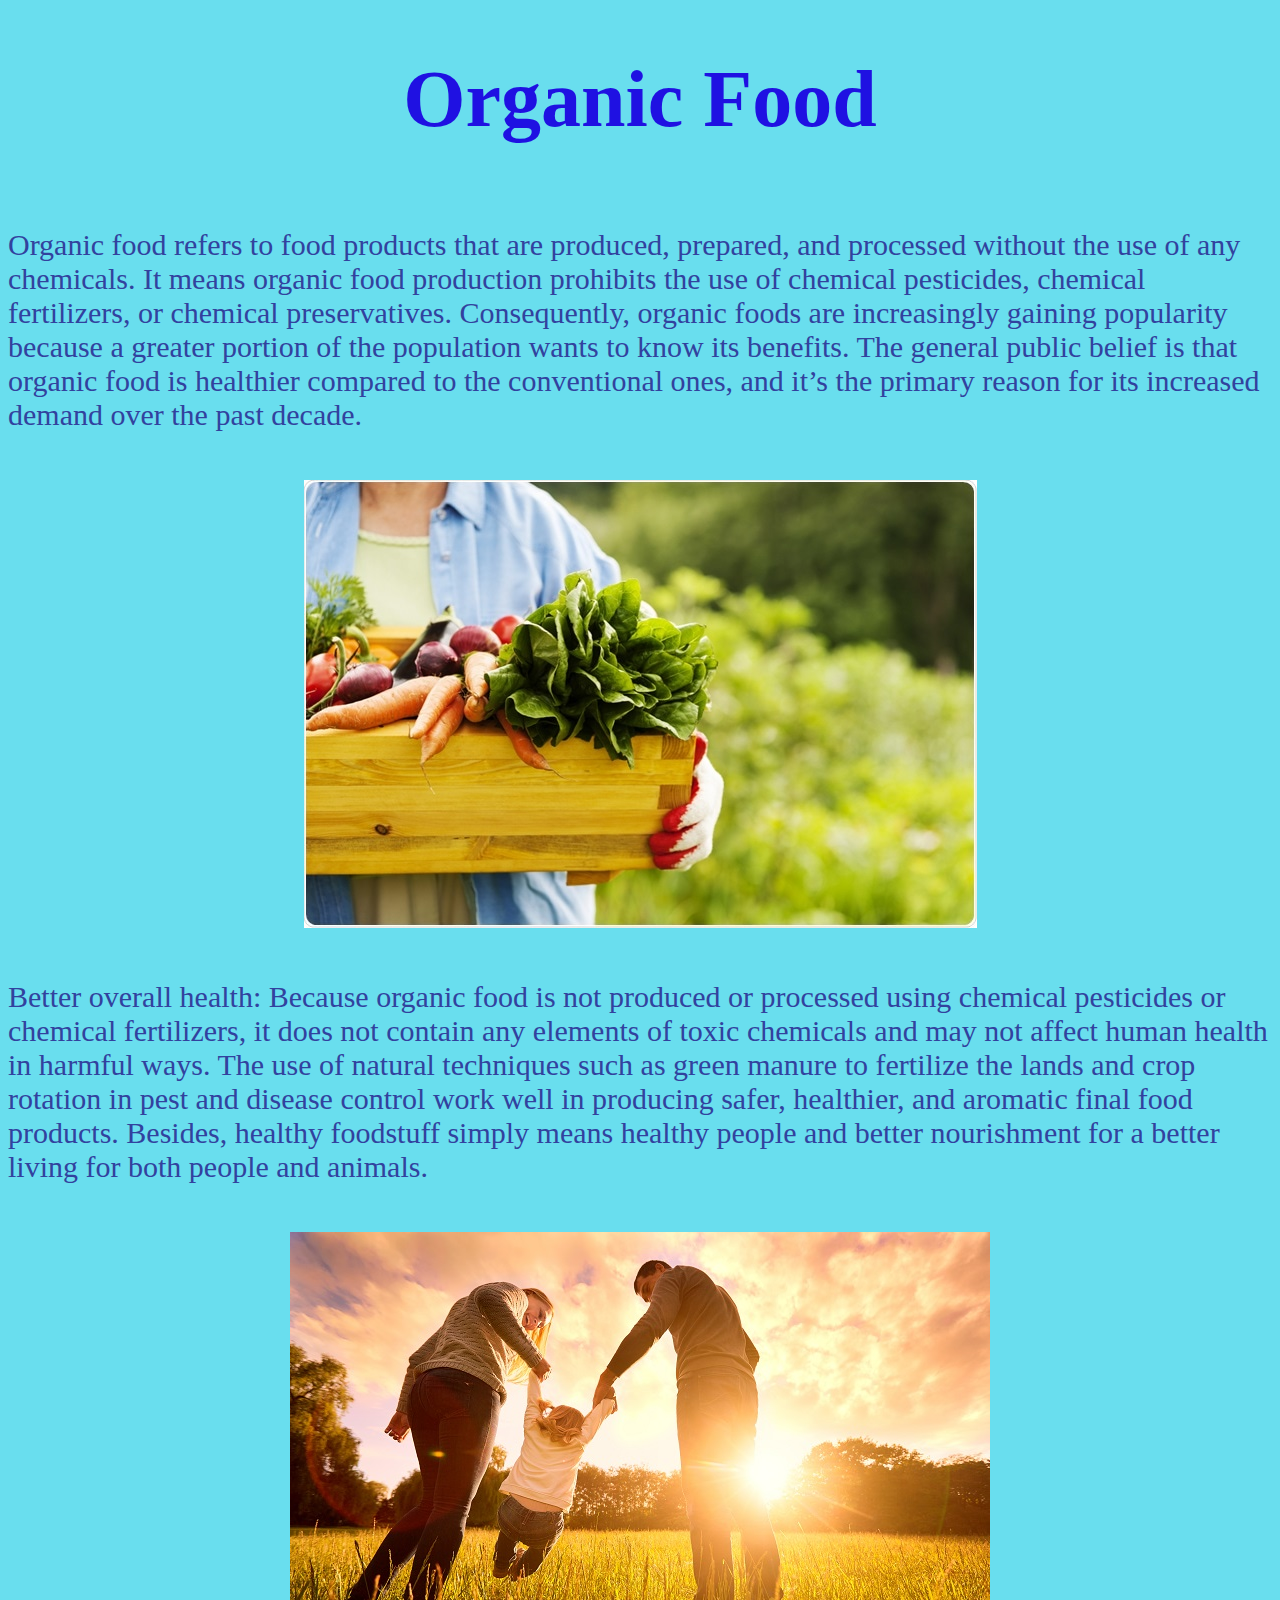
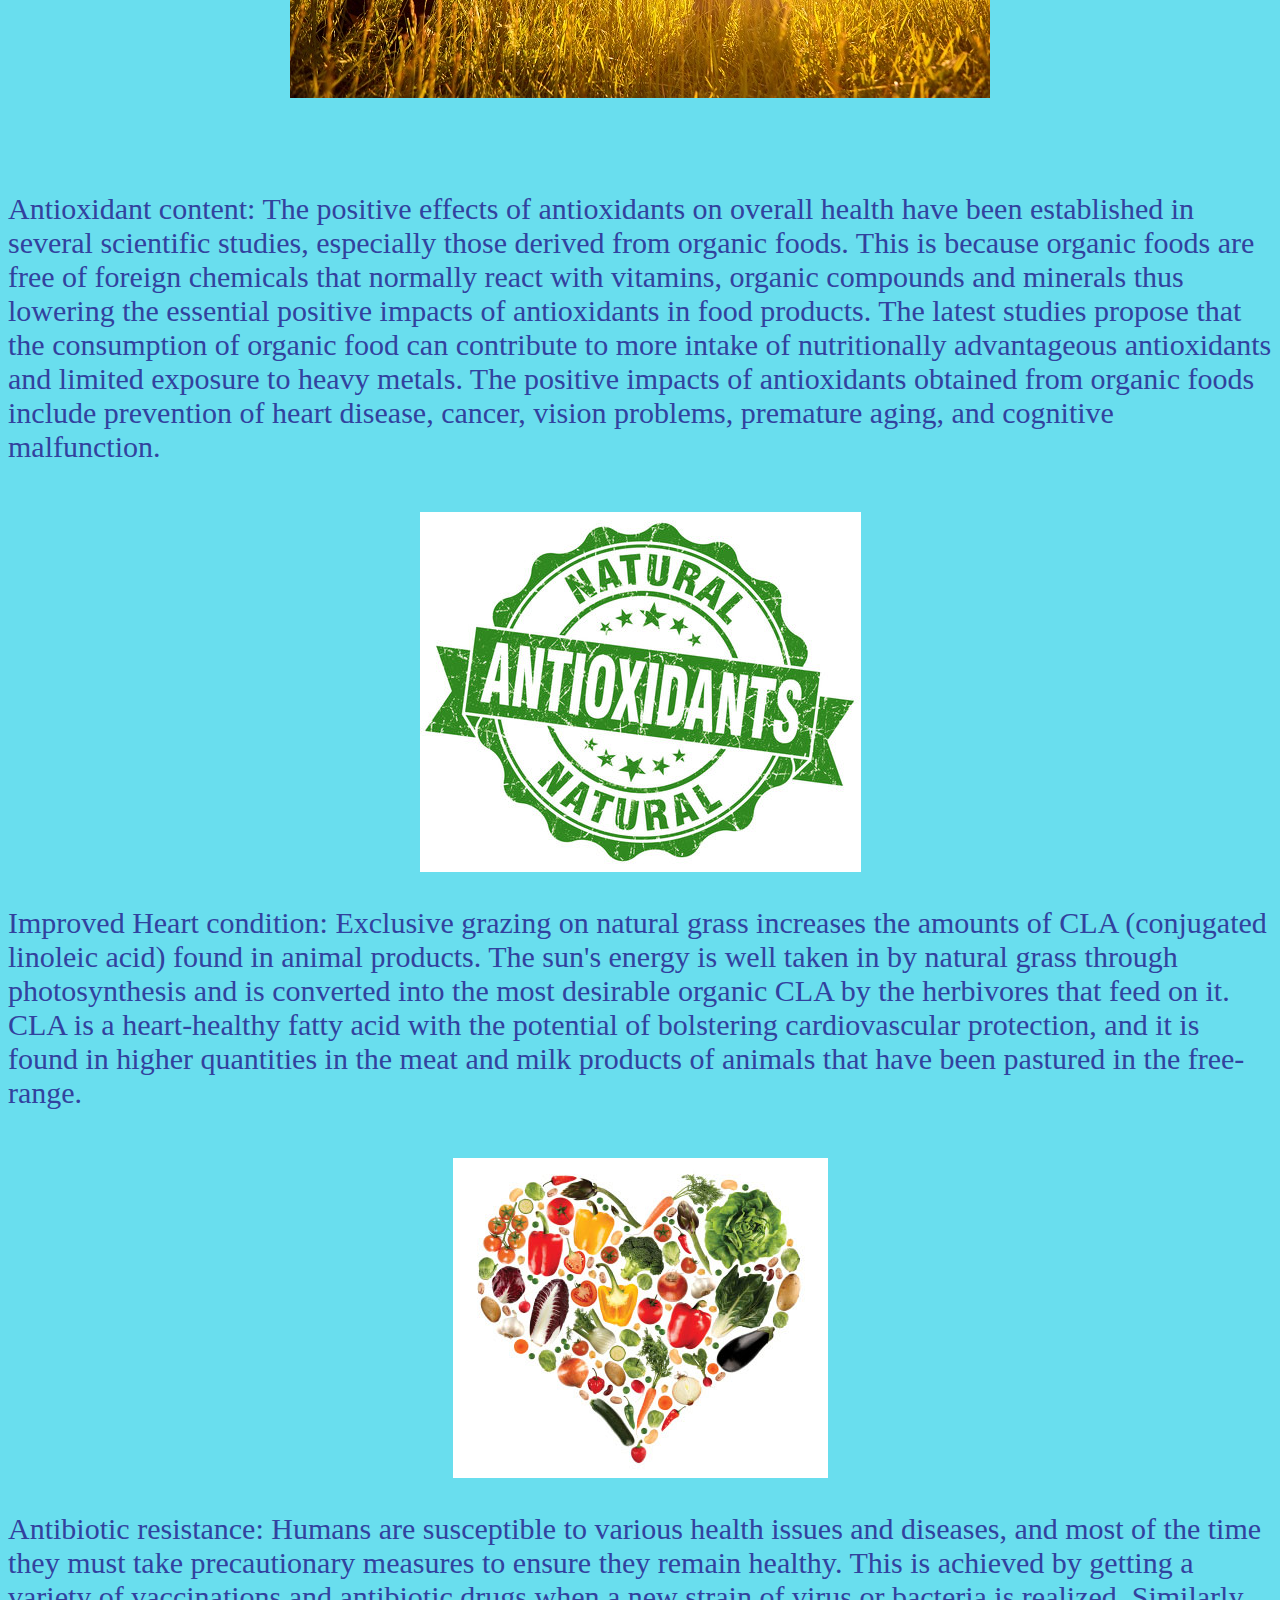
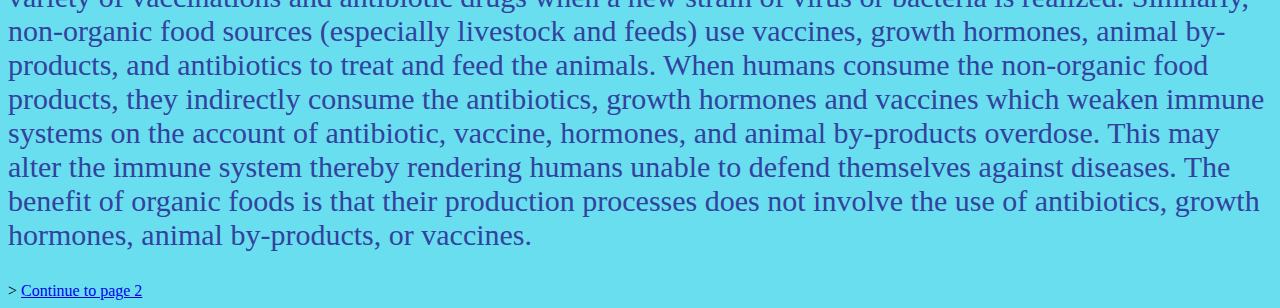
<file: index.html>
<!DOCTYPE html>
<html lang="en">
  <head>
    <meta charset="UTF-8" />
    <meta http-equiv="X-UA-Compatible" content="IE=edge" />
    <meta name="viewport" content="width=device-width, initial-scale=1.0" />
    <link rel="stylesheet" type="text/css" href="main.css" />
    <title>Organic</title>
  </head>
  <body>
    <h1>Organic Food</h1>
    <div class="text"></div>
      <p class="para1">
        Organic food refers to food products that are produced, prepared, and
        processed without the use of any chemicals. It means organic food
        production prohibits the use of chemical pesticides, chemical
        fertilizers, or chemical preservatives. Consequently, organic foods are
        increasingly gaining popularity because a greater portion of the
        population wants to know its benefits. The general public belief is that
        organic food is healthier compared to the conventional ones, and it’s
        the primary reason for its increased demand over the past decade.
      </p>
      <br>
      <div class="image">
        <div class="vegetable-garden">
          <img src="vegetable-garden.jpg" alt="organic fields photo" />
        </div>
        
      </div>
      <br>
    </div>
    <div class="text">
      <p class="para2">
        Better overall health: Because organic food is not produced or processed
        using chemical pesticides or chemical fertilizers, it does not contain
        any elements of toxic chemicals and may not affect human health in
        harmful ways. The use of natural techniques such as green manure to
        fertilize the lands and crop rotation in pest and disease control work
        well in producing safer, healthier, and aromatic final food products.
        Besides, healthy foodstuff simply means healthy people and better
        nourishment for a better living for both people and animals.
      </p>
    </div>
      <br>
      <div class="image">
        <div class="healthy-family">
          <img src="healthy-family.jpg" alt="healthy family photo" />   
        </div>
      </div>
      
    
    <div>
      <div class="text">
        <p class="para3">
      <p>
        Antioxidant content: The positive effects of antioxidants on overall
        health have been established in several scientific studies, especially
        those derived from organic foods. This is because organic foods are free
        of foreign chemicals that normally react with vitamins, organic
        compounds and minerals thus lowering the essential positive impacts of
        antioxidants in food products. The latest studies propose that the
        consumption of organic food can contribute to more intake of
        nutritionally advantageous antioxidants and limited exposure to heavy
        metals. The positive impacts of antioxidants obtained from organic foods
        include prevention of heart disease, cancer, vision problems, premature
        aging, and cognitive malfunction.
      </p>
    </div>
      <br />
      <div class="image">
        <div class="antioxidants">
          <img src="antioxidants.jpg" alt="antioxidant logo" />
        </div>
      </div>
     
    
    <div>
      <p>
        Improved Heart condition: Exclusive grazing on natural grass increases
        the amounts of CLA (conjugated linoleic acid) found in animal products.
        The sun's energy is well taken in by natural grass through
        photosynthesis and is converted into the most desirable organic CLA by
        the herbivores that feed on it. CLA is a heart-healthy fatty acid with
        the potential of bolstering cardiovascular protection, and it is found
        in higher quantities in the meat and milk products of animals that have
        been pastured in the free-range.
      </p>
      <br />
      <div class="image">
        <div class="healthy-heart">
          <img src="healthy-heart.jpg" alt="heart illustration" />
        </div>
      </div>
      
    <div>
    </body>
    </html>
      <p>
        Antibiotic resistance: Humans are susceptible to various health issues
        and diseases, and most of the time they must take precautionary measures
        to ensure they remain healthy. This is achieved by getting a variety of
        vaccinations and antibiotic drugs when a new strain of virus or bacteria
        is realized. Similarly, non-organic food sources (especially livestock
        and feeds) use vaccines, growth hormones, animal by-products, and
        antibiotics to treat and feed the animals. When humans consume the
        non-organic food products, they indirectly consume the antibiotics,
        growth hormones and vaccines which weaken immune systems on the account
        of antibiotic, vaccine, hormones, and animal by-products overdose. This
        may alter the immune system thereby rendering humans unable to defend
        themselves against diseases. The benefit of organic foods is that their
        production processes does not involve the use of antibiotics, growth
        hormones, animal by-products, or vaccines.
      </p>

      <div class="text"></div>>
      <a href="page2.html">Continue to page 2</a>

  </body>
</html>
</file>
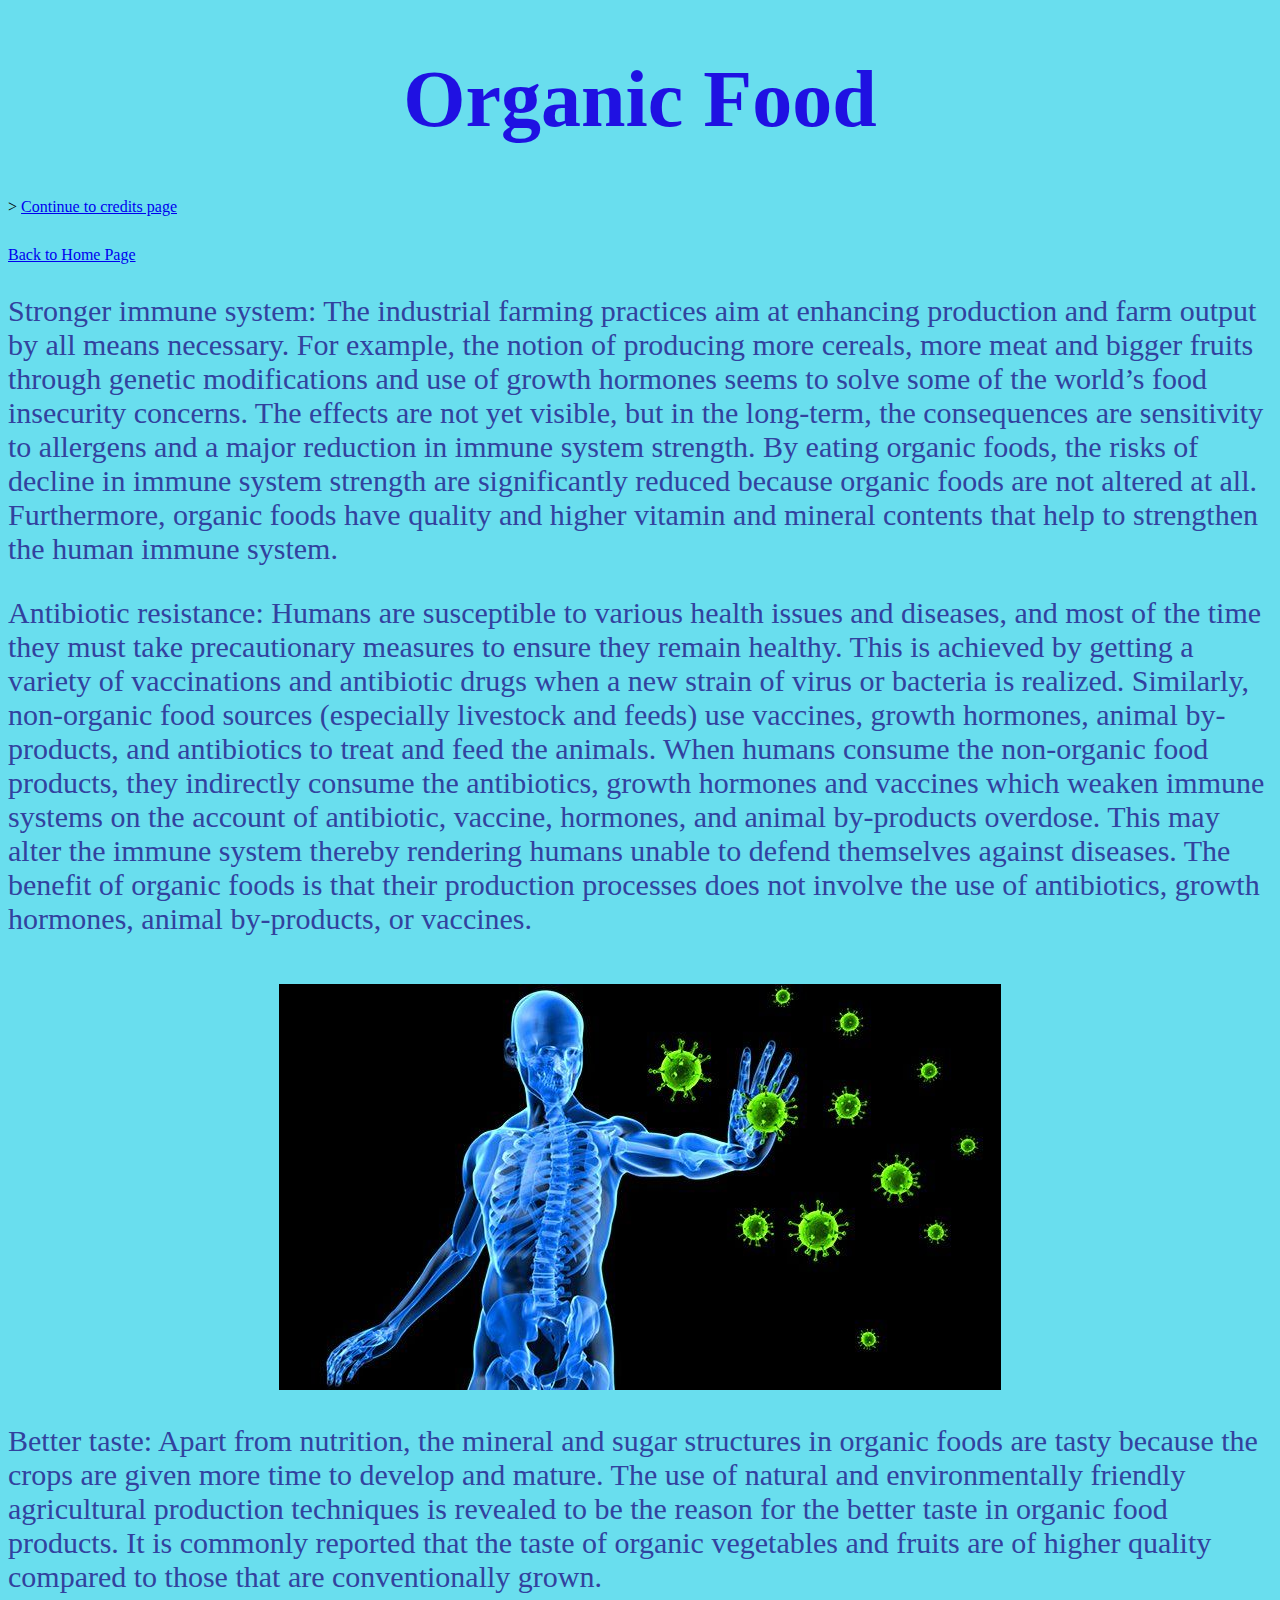
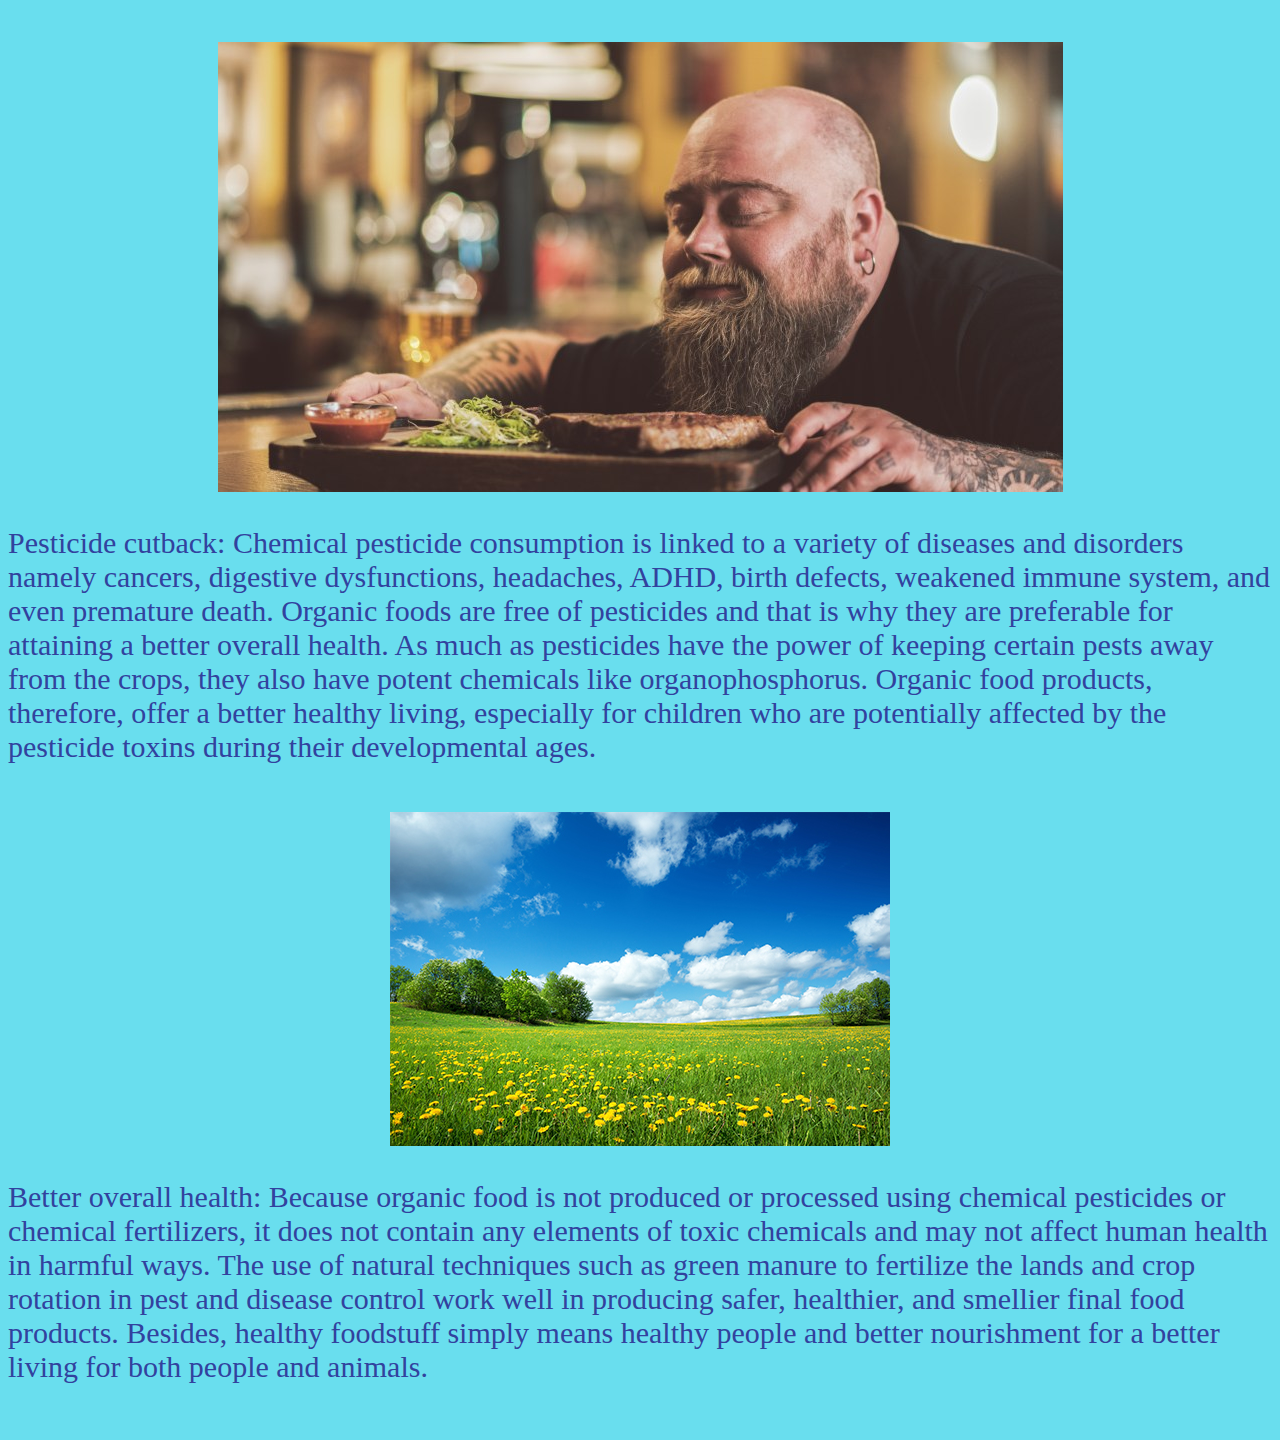
<file: page2.html>
<!DOCTYPE html>
<html lang="en">
<head>
    <meta charset="UTF-8">
    <meta http-equiv="X-UA-Compatible" content="IE=edge">
    <meta name="viewport" content="width=device-width, initial-scale=1.0">
    <link rel="stylesheet" type="text/css" href="main.css" />
    <title>Organic</title>
</head>
<body>
    <h1>Organic Food</h1>
    <div class="text"></div>>
      <a href="page3.html">Continue to credits page</a>
      <p class="para1">
    <div>
        <a href="index.html">Back to Home Page</a>
        <p>
            Stronger immune system: The industrial farming practices aim at enhancing production and farm output by all means necessary. For example, the notion of producing more cereals, more meat and bigger fruits through genetic modifications and use of growth hormones seems to solve some of the world’s food insecurity concerns. The effects are not yet visible, but in the long-term, the consequences are sensitivity to allergens and a major reduction in immune system strength.
            By eating organic foods, the risks of decline in immune system strength are significantly reduced because organic foods are not altered at all. Furthermore, organic foods have quality and higher vitamin and mineral contents that help to strengthen the human immune system.
            
        </p>
        <p>
            Antibiotic resistance: Humans are susceptible to various health issues
            and diseases, and most of the time they must take precautionary measures
            to ensure they remain healthy. This is achieved by getting a variety of
            vaccinations and antibiotic drugs when a new strain of virus or bacteria
            is realized. Similarly, non-organic food sources (especially livestock
            and feeds) use vaccines, growth hormones, animal by-products, and
            antibiotics to treat and feed the animals. When humans consume the
            non-organic food products, they indirectly consume the antibiotics,
            growth hormones and vaccines which weaken immune systems on the account
            of antibiotic, vaccine, hormones, and animal by-products overdose. This
            may alter the immune system thereby rendering humans unable to defend
            themselves against diseases. The benefit of organic foods is that their
            production processes does not involve the use of antibiotics, growth
            hormones, animal by-products, or vaccines.
          </p>
          <br />
          <div class="image">
            <div class="immune-system">
              <img src="immune-system.jpg" alt="immune system logo" />
            </div>
          </div>
        <div>
          <p>
            Better taste: Apart from nutrition, the mineral and sugar structures in
            organic foods are tasty because the crops are given more time to develop
            and mature. The use of natural and environmentally friendly agricultural
            production techniques is revealed to be the reason for the better taste
            in organic food products. It is commonly reported that the taste of
            organic vegetables and fruits are of higher quality compared to those
            that are conventionally grown.
          </p>
          <br />
          <div class="image">
            <div class="tasty food">
              <img src="tasty food.jpg" alt="tasty food photo" />
            </div>
          </div>
        <div>
          <p>
            Pesticide cutback: Chemical pesticide consumption is linked to a variety
            of diseases and disorders namely cancers, digestive dysfunctions,
            headaches, ADHD, birth defects, weakened immune system, and even
            premature death. Organic foods are free of pesticides and that is why
            they are preferable for attaining a better overall health. As much as
            pesticides have the power of keeping certain pests away from the crops,
            they also have potent chemicals like organophosphorus. Organic food
            products, therefore, offer a better healthy living, especially for
            children who are potentially affected by the pesticide toxins during
            their developmental ages.
          </p>
          <br />
          <div class="image">
            <div class="say-no-to-bee-killing-chemicals">
              <img src="say-no-to-bee-killing-chemicals.jpg" alt="say no to bee killing chemicals photo" />
            </div>
          </div>
      <p>
        Better overall health: Because organic food is not produced or processed using chemical pesticides or chemical fertilizers, it does not contain any elements of toxic chemicals and may not affect human health in harmful ways. The use of natural techniques such as green manure to fertilize the lands and crop rotation in pest and disease control work well in producing safer, healthier, and smellier final food products. Besides, healthy foodstuff simply means healthy people and better nourishment for a better living for both people and animals.
      </p>
      <br>
    
</body>
</html>
</file>
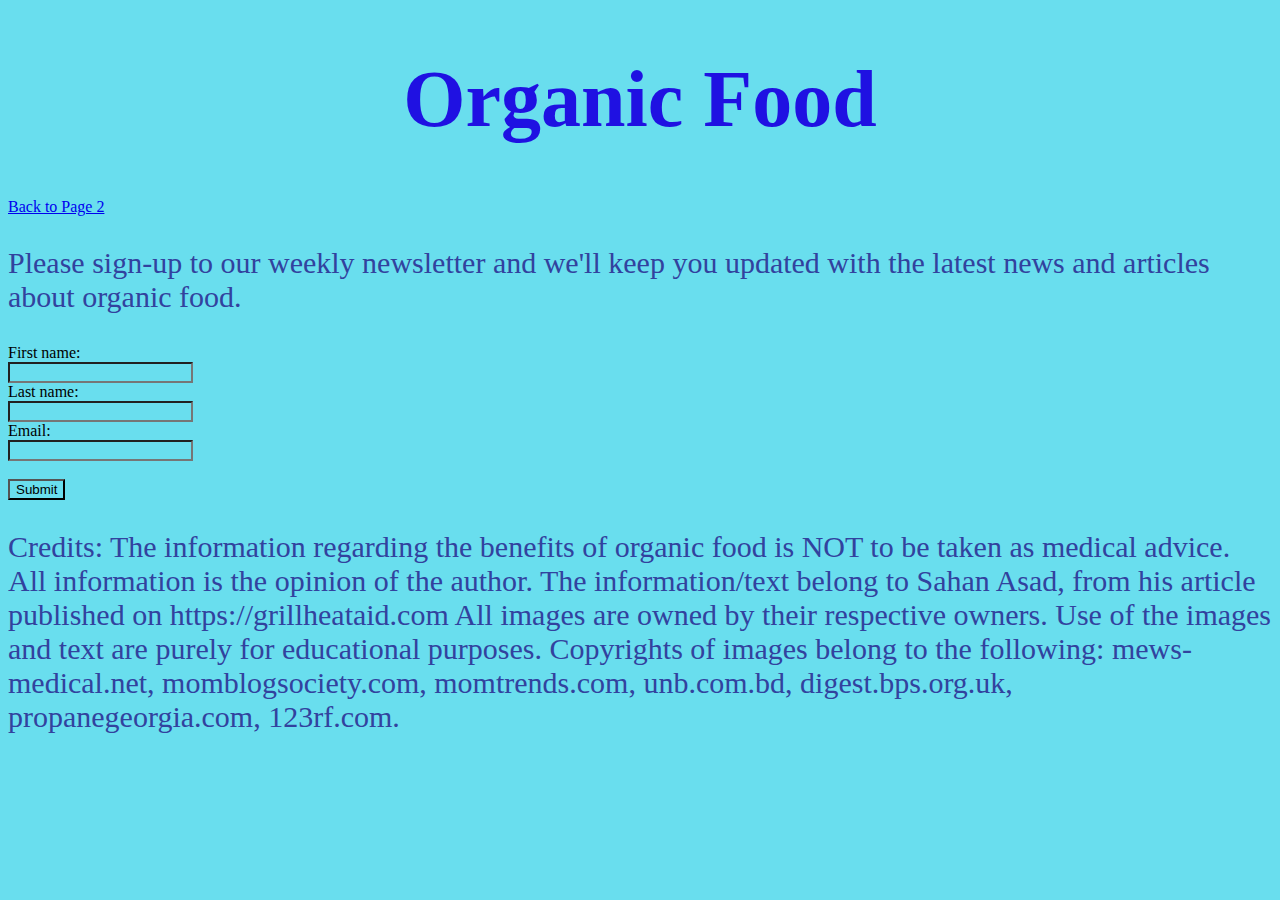
<file: page3.html>
<!DOCTYPE html>
<html lang="en">
  <head>
    <meta charset="UTF-8" />
    <meta http-equiv="X-UA-Compatible" content="IE=edge" />
    <meta name="viewport" content="width=device-width, initial-scale=1.0" />
    <link rel="stylesheet" type="text/css" href="main.css" />
    <title>Organic</title>
  </head>
  <body>
    <h1>Organic Food</h1>
    <div>
        <a href="page2.html">Back to Page 2</a>
        <p>
          Please sign-up to our weekly newsletter and we'll keep you updated with the latest news and articles about organic food.
          
        </p>
        <form action="/action_page.php">
          <label for="fname">First name:</label><br>
          <input type="text" id="fname" name="fname" value=""><br>
          <label for="fname">Last name:</label><br>
          <input type="text" id="fname" name="fname" value=""><br>
          <label for="lname">Email:</label><br>
          <input type="text" id="lname" name="lname" value=""><br><br>
          <input type="submit" value="Submit">
        </form>
        <p>
        Credits: The information regarding the benefits of organic food is NOT to be taken as medical advice. All information is the opinion of the author. The information/text belong to Sahan Asad, from his article published on https://grillheataid.com
        All images are owned by their respective owners. Use of the images and text are purely for educational purposes. Copyrights of images belong to the following: mews-medical.net, momblogsociety.com, momtrends.com, unb.com.bd, digest.bps.org.uk, propanegeorgia.com, 123rf.com.

      </p>
  </body>
  </html>
</file>
<file: main.css>
* {
  background-color: rgb(105, 222, 238);
}
p {
  font-size: 30px;
  color: rgb(50, 66, 158);
}
h1 {
  font-size: 80px;
  text-align: center;
  color: rgb(31, 17, 226);
}
.image {
  display: flex;
  /* flex-direction: column; */
  justify-content: center;
}
.vegetable-garden {
  max-height: 300vh;
  max-width: 400vh;
}
.healthy-family {
  max-height: 300vh;
  max-width: 400vh;
}
.antioxidant {
  max-height: 300vh;
  max-width: 400vh;
}
.healthy-heart {
    max-height: 300vh;
    max-width: 400vh;
}
.immune-system {
    max-height: 300vh;
    max-width: 400vh;
}
.tasty-food {
    max-height: 300vh;
    max-width: 400vh;
}
.text {
  display: flex;
  flex-direction: row;
  flex-wrap: wrap;
  justify-content: flex-start;
}
.para1 {
  align-items: left;
}
.para2 {
    align-items: left;
  }
</file>
